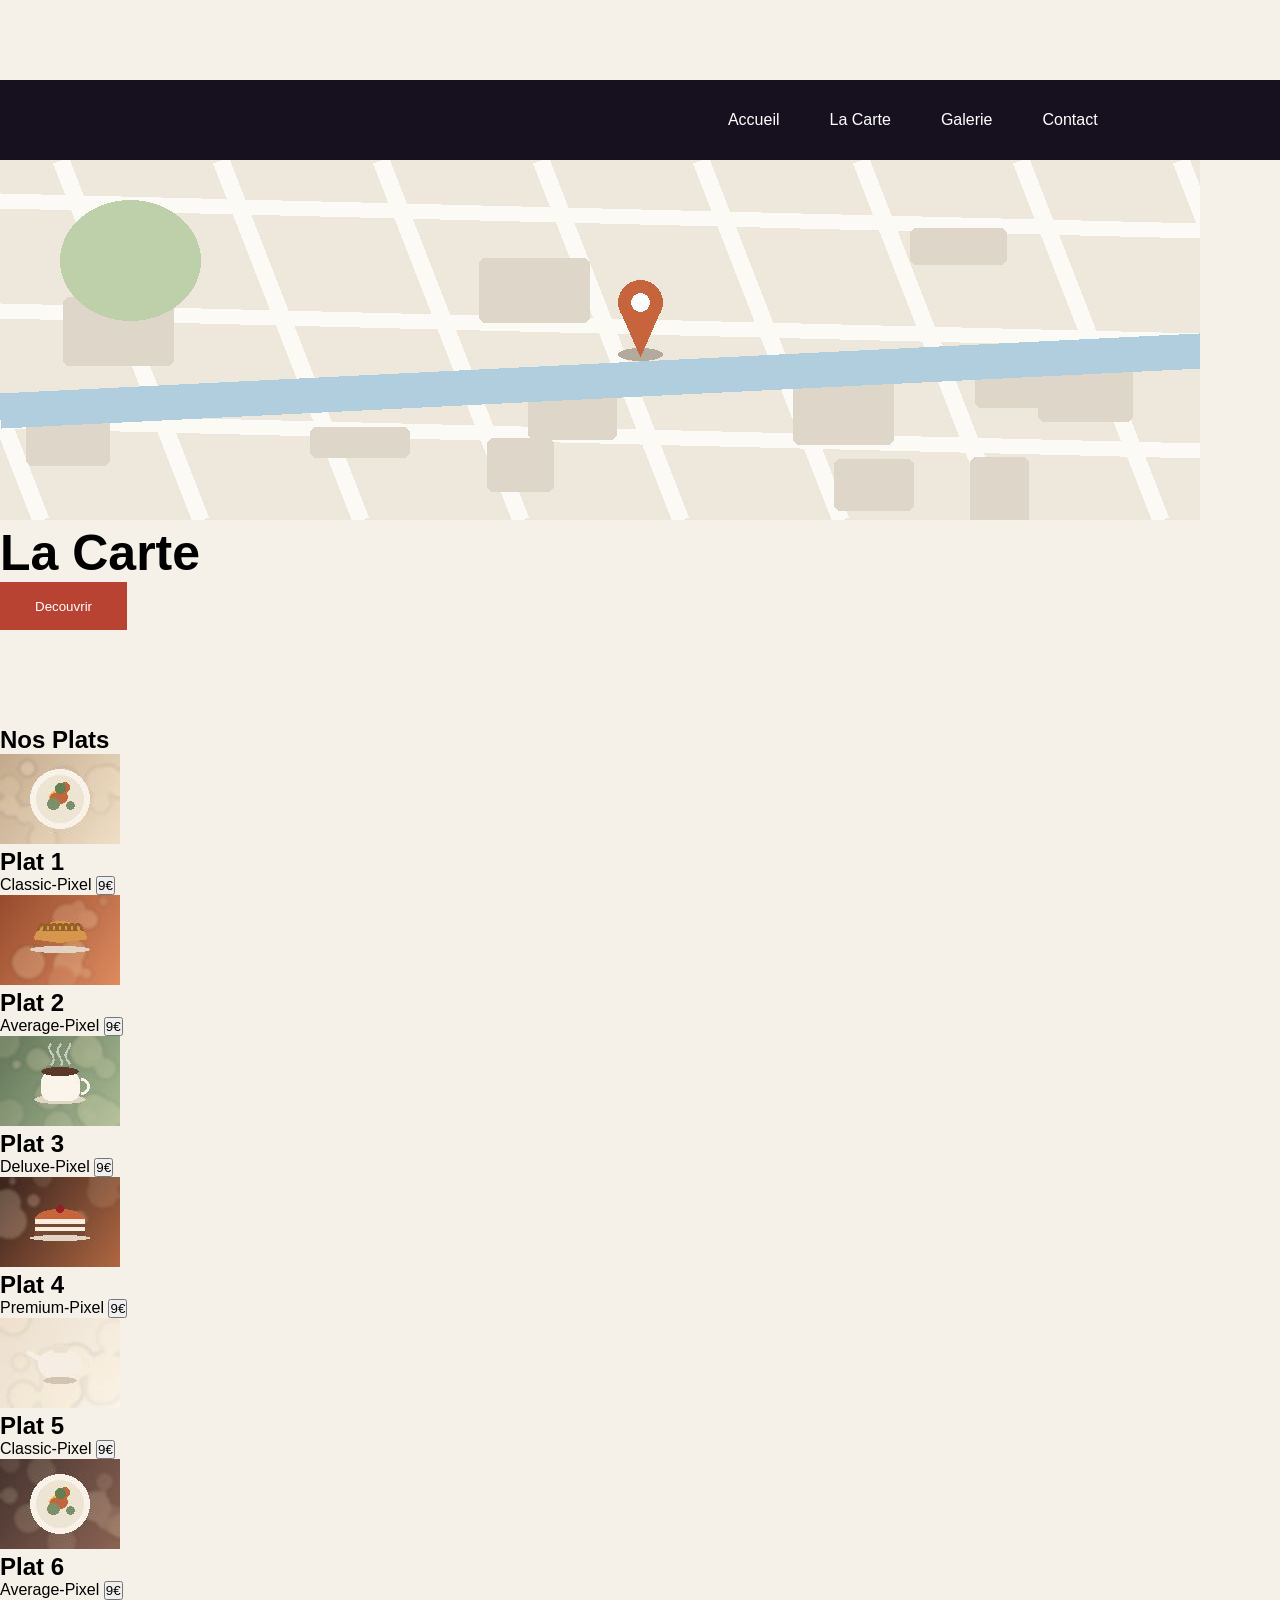
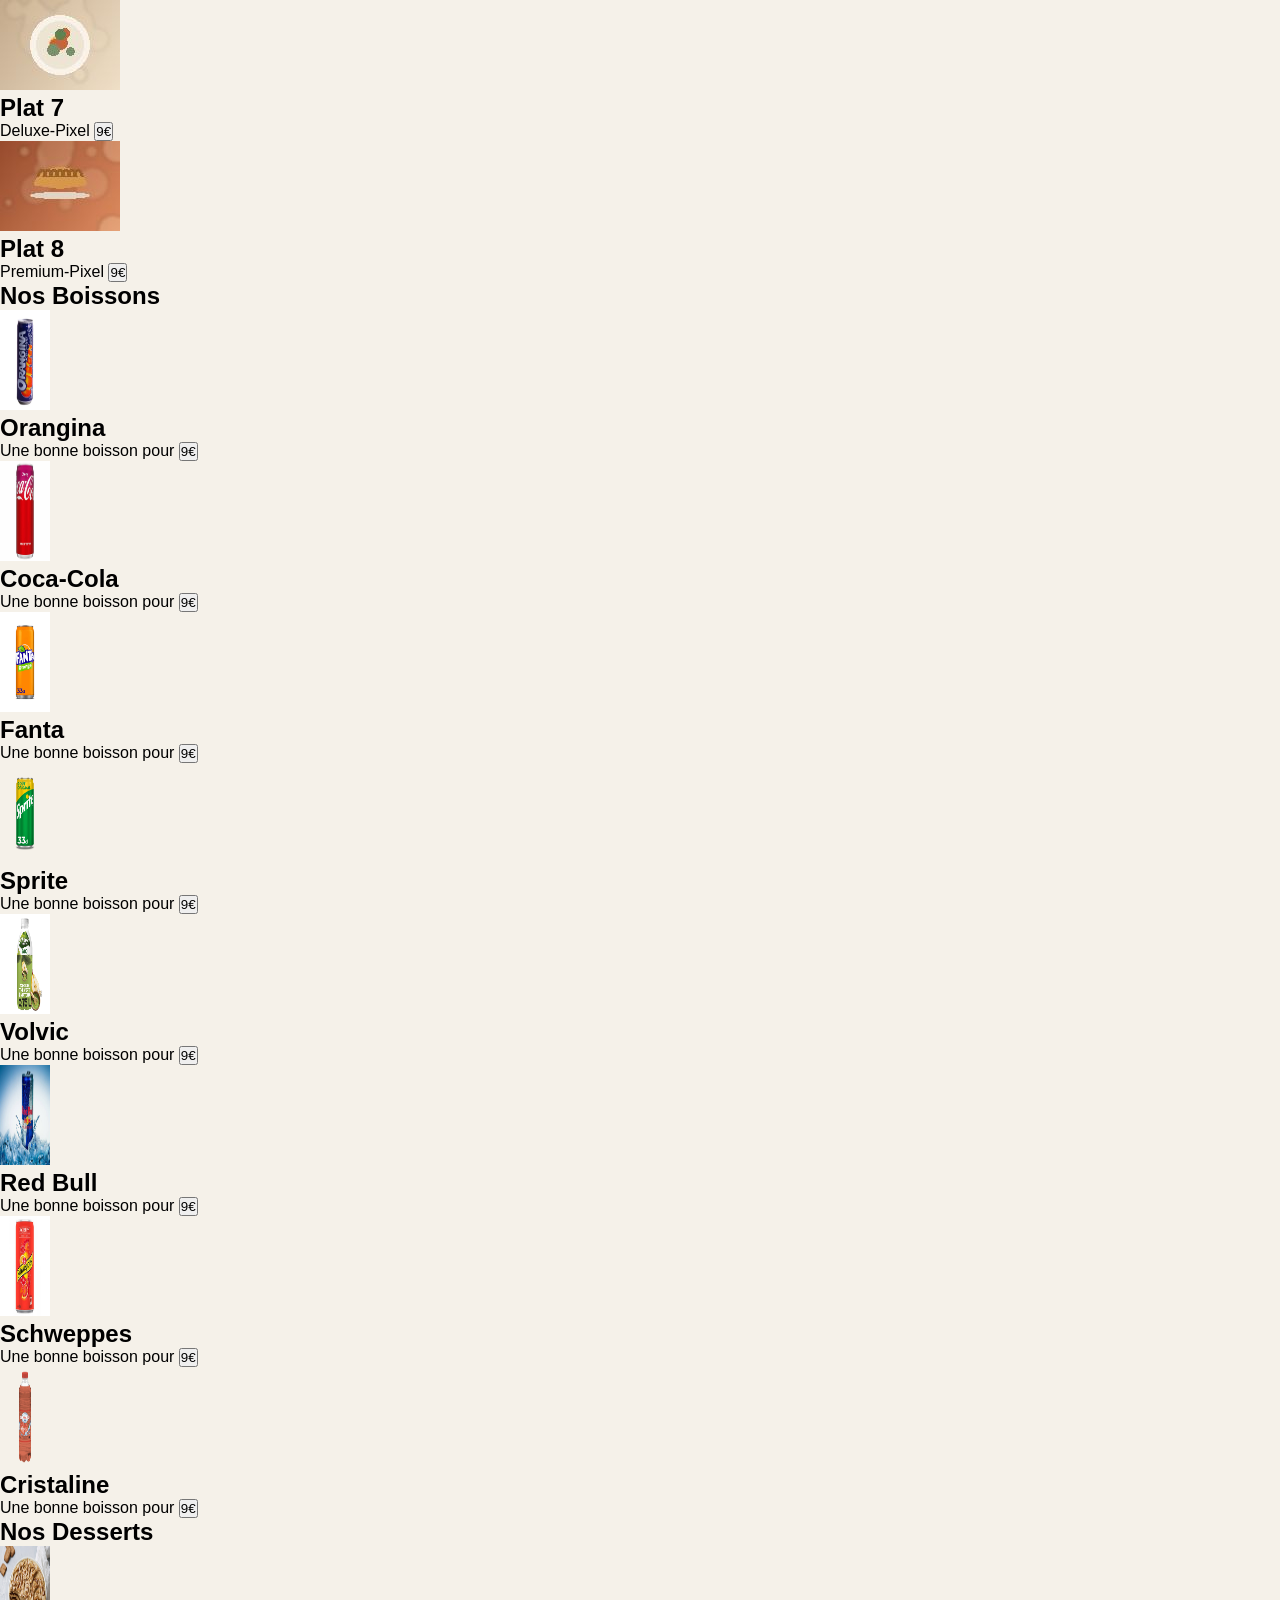
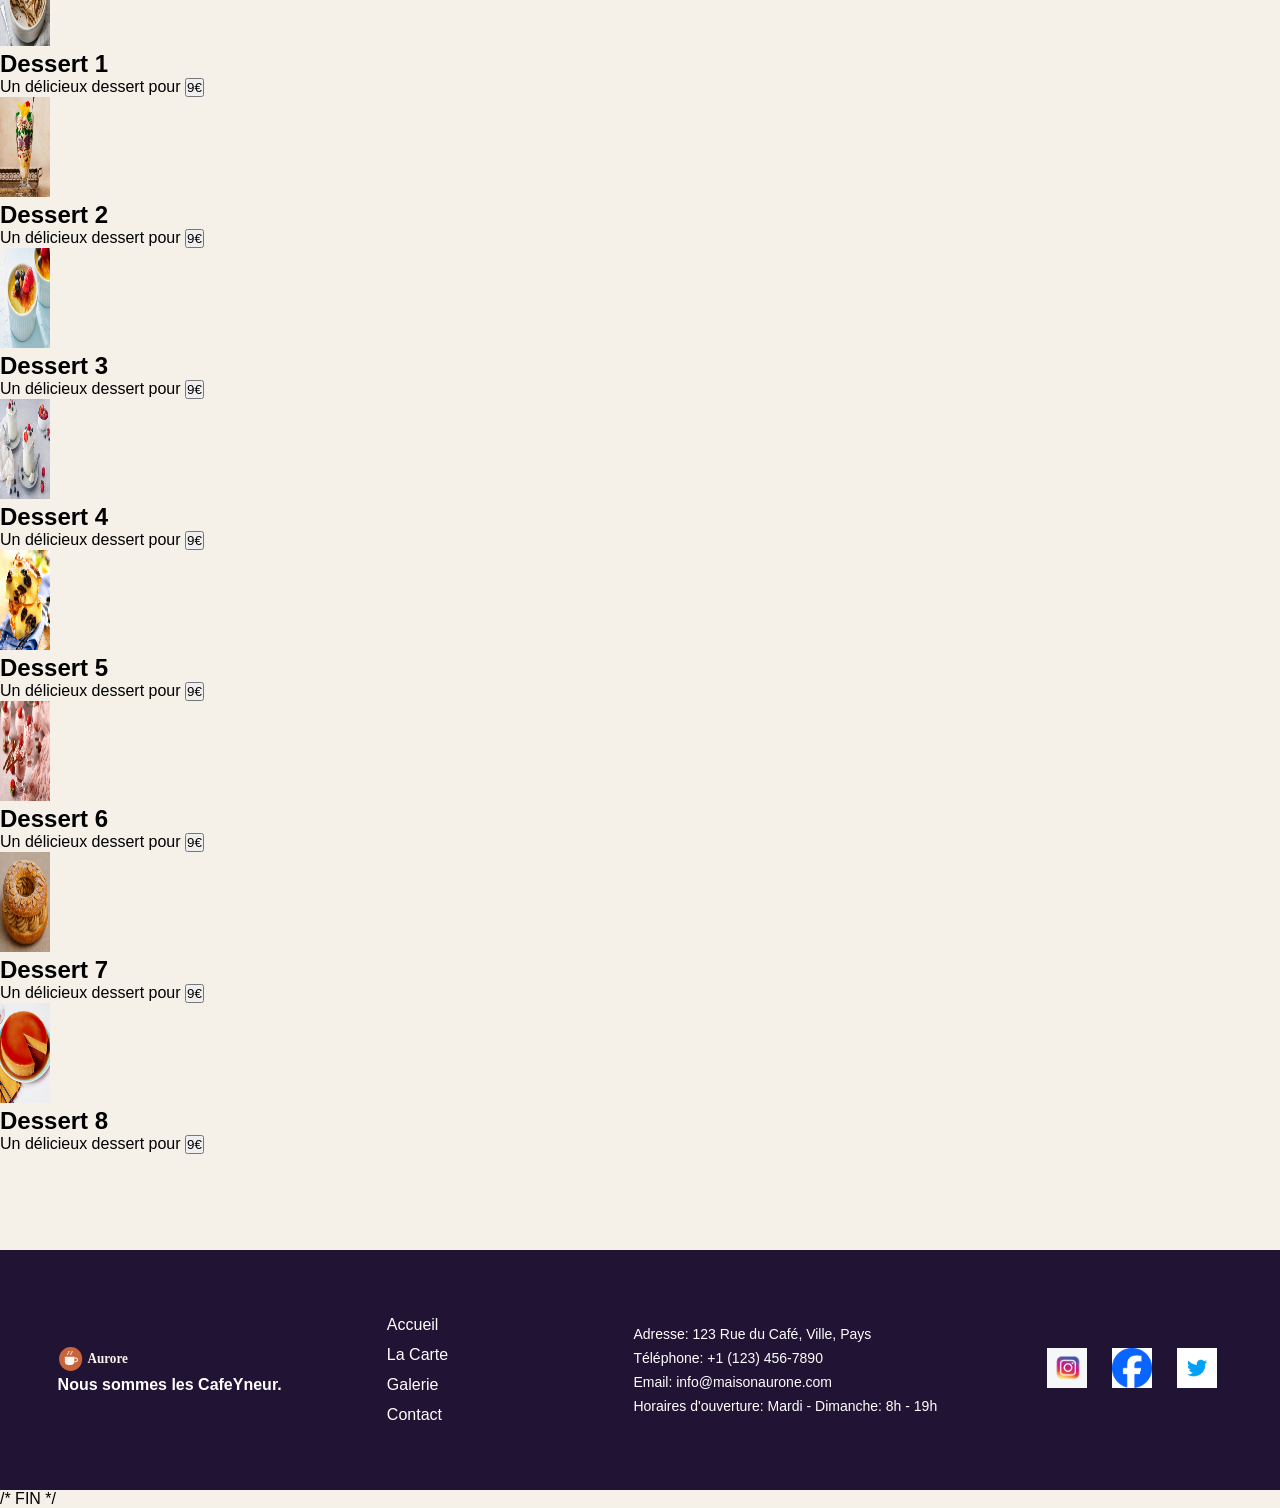
<file: html/carte.html>
<!DOCTYPE html>
<html lang="en">
<head>
    <meta charset="UTF-8">
    <meta name="viewport" content="width=device-width, initial-scale=1.0">
    <title>Document</title>
    <link rel="stylesheet" href="../css/style.css">
</head>
<body>

<header>
  <nav class="navbar">
     <ul>
      <li><a href="/html/index.html" style="color: rgb(22, 21, 21);">Accueil</a></li>
      <li><a href="/html/carte.html" style="color: rgb(22, 21, 21);">La Carte</a></li>
      <li><a href="/html/galerie.html" style="color: rgb(22, 21, 21);">Galerie</a></li>
      <li><a href="/html/contact.html" style="color: rgb(22, 21, 21);">Contact</a></li>
    </ul>
   </nav>

 <section class="Hero2S">
  <img src="/img/plan.jpg" alt="Image de fond de la carte" class="background-image">
  <h1 class="title">La Carte</h1>
    <button id="Bienvenue">Decouvrir</button>
 </section>
</header>

<main>

<section id="Plats">
  <div class="Colonne1">
    <h2>Nos Plats</h2>
    <ol>
      <li>
        <img src="/img/plat-1.jpg" alt="Plat 1">
        <h2>Plat 1</h2>
        <p>Classic-Pixel <strong><button>9€</button></strong></p>
      </li>
      <li>
        <img src="/img/plat-2.jpg" alt="Plat 2">
        <h2>Plat 2</h2>
        <p>Average-Pixel <strong><button>9€</button></strong></p>
      </li>
      <li>
        <img src="/img/plat-3.jpg" alt="Plat 3">
        <h2>Plat 3</h2>
        <p>Deluxe-Pixel <strong><button>9€</button></strong></p>
      </li>
      <li>
        <img src="/img/plat-4.jpg" alt="Plat 4">
        <h2>Plat 4</h2>
        <p>Premium-Pixel <strong><button>9€</button></strong></p>
      </li>
    </ol>
  </div>
  
  <div class="Colonne2">
        <ol>
        <li>
            <img src="/img/plat-5.jpg" alt="Plat 5">
            <h2>Plat 5</h2>
            <p>Classic-Pixel <strong><button>9€</button></strong></p>
        </li>
        <li>
            <img src="/img/plat-6.jpg" alt="Plat 6">
            <h2>Plat 6</h2>
            <p>Average-Pixel <strong><button>9€</button></strong></p>
        </li>
        <li>
            <img src="/img/plat-7.jpg" alt="Plat 7">
            <h2>Plat 7</h2>
            <p>Deluxe-Pixel <strong><button>9€</button></strong></p>
        </li>
        <li>
            <img src="/img/plat-8.jpg" alt="Plat 8">
            <h2>Plat 8</h2>
            <p>Premium-Pixel <strong><button>9€</button></strong></p>
        </li>
        </ol>
</section>

<section id="boissons">
  <div class="Colonne1">
    <h2>Nos Boissons</h2>
     <ol>
      <li>
        <img height="100px" width="50px" src="/img/orangina.jpg" alt="Boisson 1">
        <h2>Orangina</h2>
        <p>Une bonne boisson pour <strong><button>9€</button></strong></p>
      </li>
        <li>
         <img height="100px" width="50px" src="/img/coca.jpg" alt="Boisson 2">
         <h2>Coca-Cola</h2>
         <p>Une bonne boisson pour <strong><button>9€</button></strong></p>
      </li>
        <li>
         <img height="100px" width="50px" src="/img/fanta.jpg" alt="Boisson 3">
         <h2>Fanta</h2>
         <p>Une bonne boisson pour <strong><button>9€</button></strong></p>
      </li>
        <li>
         <img height="100px" width="50px" src="/img/Sprite.png" alt="Boisson 4">
         <h2>Sprite</h2>
         <p>Une bonne boisson pour <strong><button>9€</button></strong></p>
      </li>
     </ol>
 </div>

 <div class="Colonne2">
   <ol>
     <li>
      <img height="100px" width="50px" src="/img/Volvic.png" alt="Boisson 5">
       <h2>Volvic</h2>
        <p>Une bonne boisson pour <strong><button>9€</button></strong></p>
     </li>
     <li>
      <img height="100px" width="50px" src="/img/RedBull.jpg" alt="Boisson 6">
       <h2>Red Bull</h2>
        <p>Une bonne boisson pour <strong><button>9€</button></strong></p>
      </li>
     <li>
      <img height="100px" width="50px" src="/img/Schweppes.jpg" alt="Boisson 7">
       <h2>Schweppes</h2>
        <p>Une bonne boisson pour <strong><button>9€</button></strong></p>
     </li>
     <li>
      <img height="100px" width="50px" src="/img/Cristaline.png" alt="Boisson 8">
       <h2>Cristaline</h2>
        <p>Une bonne boisson pour <strong><button>9€</button></strong></p>
     </li>
    </ol>
</div>
</section>

<section id="desserts">
  <div class="Colonne1">
    <h2>Nos Desserts</h2>
     <ol>
      <li>
        <img height="100px" width="50px" src="/img/Dessert1.jpg" alt="Dessert 1">
        <h2>Dessert 1</h2>
        <p>Un délicieux dessert pour <strong><button>9€</button></strong></p>
      </li>
      <li>
        <img height="100px" width="50px" src="/img/dessert2.jpeg" alt="Dessert 2">
        <h2>Dessert 2</h2>
        <p>Un délicieux dessert pour <strong><button>9€</button></strong></p>
      </li>
      <li>
        <img height="100px" width="50px" src="/img/dessert3.jpg" alt="Dessert 3">
        <h2>Dessert 3</h2>
        <p>Un délicieux dessert pour <strong><button>9€</button></strong></p>
      </li>
      <li>
        <img height="100px" width="50px" src="/img/dessert4.jpg" alt="Dessert 4">
        <h2>Dessert 4</h2>
        <p>Un délicieux dessert pour <strong><button>9€</button></strong></p>
      </li>
     </ol>
  </div>

  <div class="Colonne2">
    <ol>
      <li>
        <img height="100px" width="50px" src="/img/dessert5.jpg" alt="Dessert 5">
        <h2>Dessert 5</h2>
        <p>Un délicieux dessert pour <strong><button>9€</button></strong></p>
      </li>
      <li>
        <img height="100px" width="50px" src="/img/dessert6.webp" alt="Dessert 6">
        <h2>Dessert 6</h2>
        <p>Un délicieux dessert pour <strong><button>9€</button></strong></p>
      </li>
      <li>
        <img height="100px" width="50px" src="/img/dessert7.jpg" alt="Dessert 7">
        <h2>Dessert 7</h2>
        <p>Un délicieux dessert pour <strong><button>9€</button></strong></p>
      </li>
      <li>
        <img height="100px" width="50px" src="/img/dessert8.webp" alt="Dessert 8">
        <h2>Dessert 8</h2>
        <p>Un délicieux dessert pour <strong><button>9€</button></strong></p>
      </li>
     </ol>
  </div>
 </section>
</main>


<footer>
  <section id="EndPage">
<div class="logoSlogan">
  <img src="/img/logo.svg" alt="Logo du restaurant">
    <p><strong>Nous sommes les CafeYneur.</strong></p>
</div>

<div>
   <nav class="endNav">
     <ul>
      <li><a href="/html/index.html" style="color: rgb(22, 21, 21);">Accueil</a></li>
      <li><a href="/html/carte.html" style="color: rgb(22, 21, 21);">La Carte</a></li>
      <li><a href="/html/galerie.html" style="color: rgb(22, 21, 21);">Galerie</a></li>
      <li><a href="/html/contact.html" style="color: rgb(22, 21, 21);">Contact</a></li>
    </ul>
   </nav>
</div>



<div class="adresse">
  <p>Adresse: 123 Rue du Café, Ville, Pays</p>
  <p>Téléphone: +1 (123) 456-7890</p>
  <p>Email: info@maisonaurone.com</p>
  <p>Horaires d'ouverture: Mardi - Dimanche: 8h - 19h</p>
</div>

<div class="reseauxSociaux">
  <a href="https://www.instagram.com/"><img height="100px" width="50px" src="/img/instagram.avif" alt="Logo Instagram"></a>
  <a href="https://www.facebook.com/"><img height="100px" width="50px" src="/img/facebook.png" alt="Logo Facebook"></a>
  <a href="https://twitter.com/"><img height="100px" width="50px" src="/img/twitter.jpg" alt="Logo Twitter"></a>
</div>
</section>
</footer>

/* FIN */
</body>
</html>
</file>
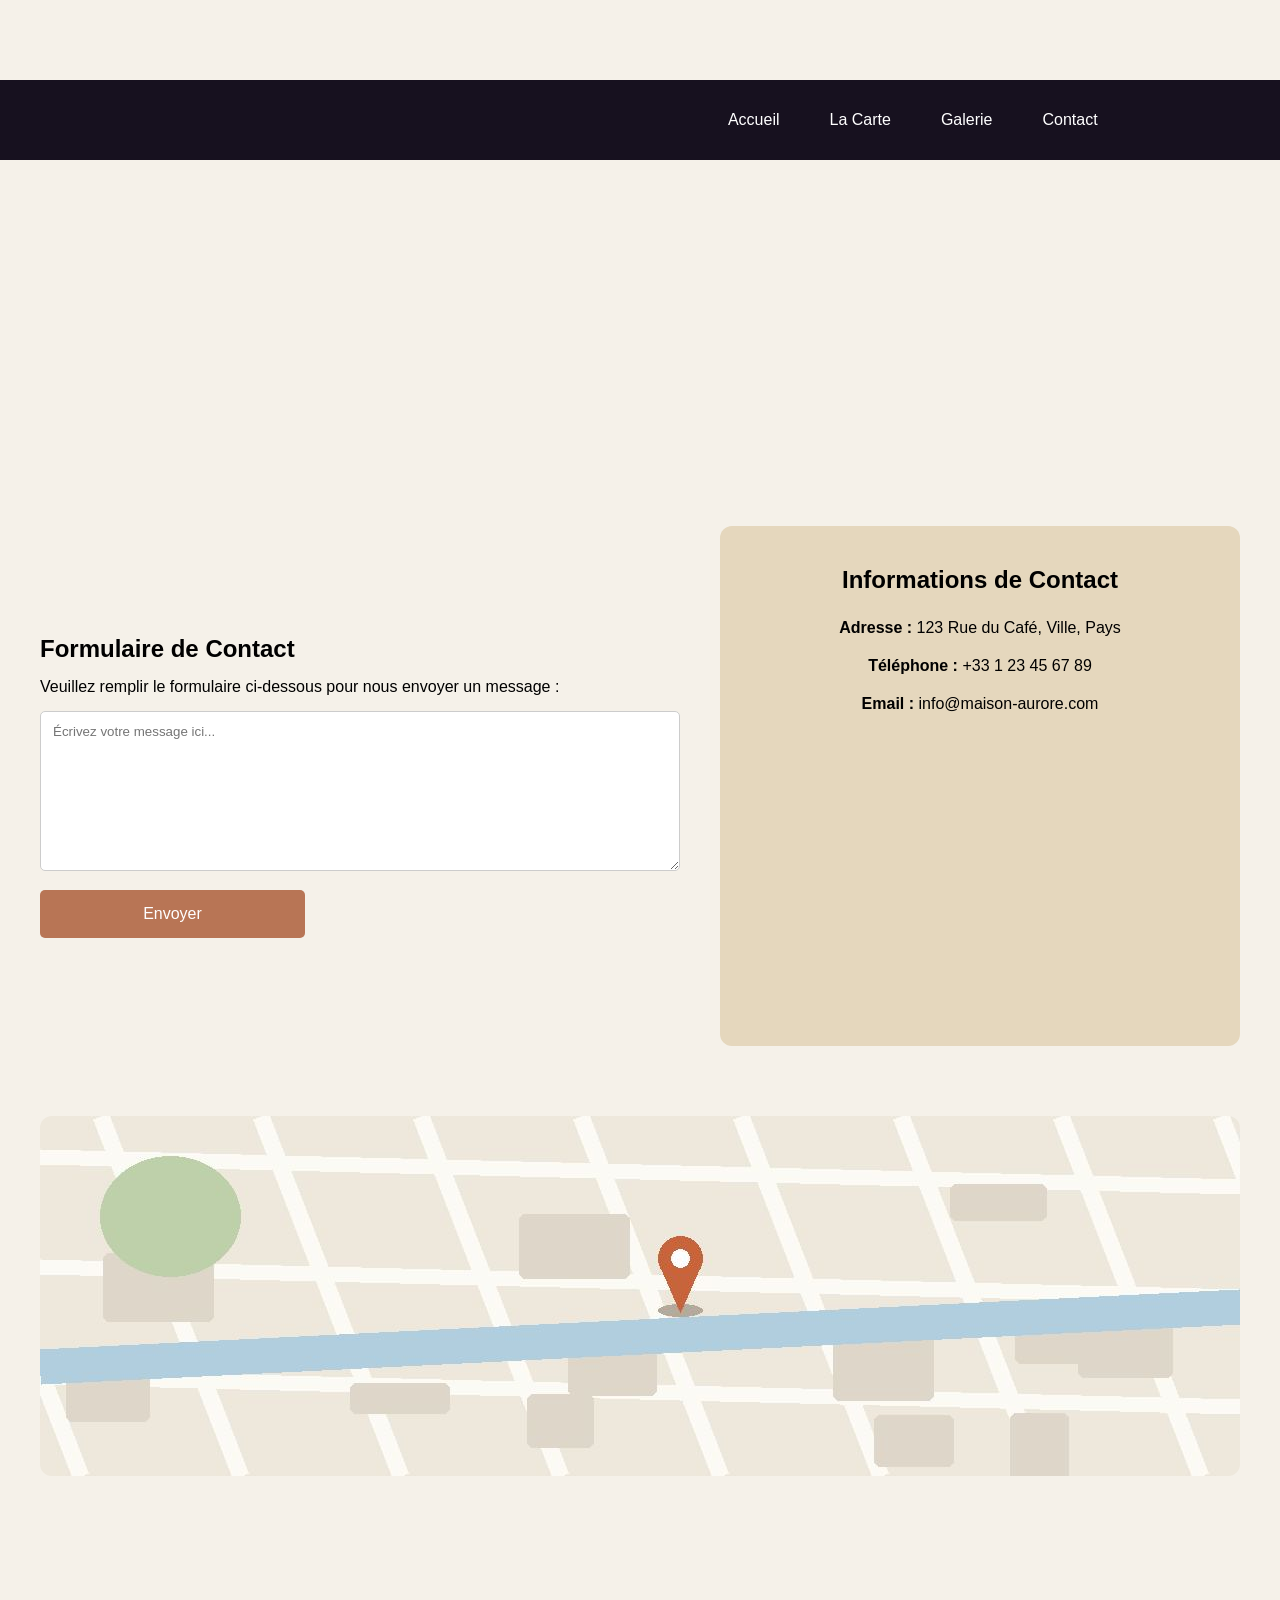
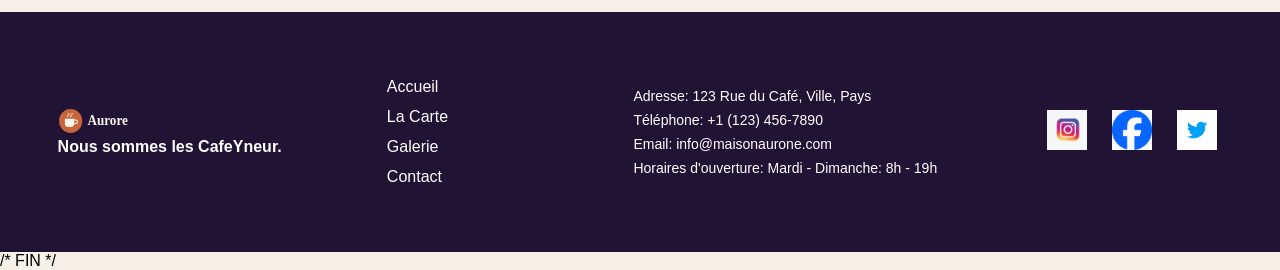
<file: html/contact.html>
<!DOCTYPE html>
<html lang="en">
<head>
    <meta charset="UTF-8">
    <meta name="viewport" content="width=device-width, initial-scale=1.0">
    <title>Document</title>
    <link rel="stylesheet" href="../css/style.css">
</head>
<body>
    <header>
  <nav class="navbar">
     <ul>
      <li><a href="/html/index.html" style="color: rgb(22, 21, 21);">Accueil</a></li>
      <li><a href="/html/carte.html" style="color: rgb(22, 21, 21);">La Carte</a></li>
      <li><a href="/html/galerie.html" style="color: rgb(22, 21, 21);">Galerie</a></li>
      <li><a href="/html/contact.html" style="color: rgb(22, 21, 21);">Contact</a></li>
    </ul>
   </nav>

<section class="Hero">
  <img height="100px" width="50px" src="/img/FondSable.jpg" alt="Image de fond de la carte" class="background-image">
  <h1 class="title">Contact</h1>
    <p>N'hésitez pas à nous contacter pour toute question ou réservation !</p>
 </section>
</header>

<main>
<section class="contacter">
  <div class="contact-form">
  <h2>Formulaire de Contact</h2>
  <p>Veuillez remplir le formulaire ci-dessous pour nous envoyer un message :</p>
<form action="#" method="post">
    <textarea name="message" rows="6" cols="50"
      placeholder="Écrivez votre message ici..."></textarea>
       <br>
    <button type="submit">Envoyer</button>
</form>
</div>

<div class="contact-info">
  <h2>Informations de Contact</h2>
  <p><strong>Adresse :</strong> 123 Rue du Café, Ville, Pays</p>
  <p><strong>Téléphone :</strong> +33 1 23 45 67 89</p>
  <p><strong>Email :</strong> info@maison-aurore.com</p>
</div>
</section>

<section class="map">
  <img src="/img/plan.jpg" alt="Image de fond de la carte" class="background-image">
</section>
</main>

<footer>
  <section id="EndPage">
<div class="logoSlogan">
  <img src="/img/logo.svg" alt="Logo du restaurant">
    <p><strong>Nous sommes les CafeYneur.</strong></p>
</div>

<div>
   <nav class="endNav">
     <ul>
      <li><a href="/html/index.html" style="color: rgb(22, 21, 21);">Accueil</a></li>
      <li><a href="/html/carte.html" style="color: rgb(22, 21, 21);">La Carte</a></li>
      <li><a href="/html/galerie.html" style="color: rgb(22, 21, 21);">Galerie</a></li>
      <li><a href="/html/contact.html" style="color: rgb(22, 21, 21);">Contact</a></li>
    </ul>
   </nav>
</div>



<div class="adresse">
  <p>Adresse: 123 Rue du Café, Ville, Pays</p>
  <p>Téléphone: +1 (123) 456-7890</p>
  <p>Email: info@maisonaurone.com</p>
  <p>Horaires d'ouverture: Mardi - Dimanche: 8h - 19h</p>
</div>

<div class="reseauxSociaux">
  <a href="https://www.instagram.com/"><img height="100px" width="50px" src="/img/instagram.avif" alt="Logo Instagram"></a>
  <a href="https://www.facebook.com/"><img height="100px" width="50px" src="/img/facebook.png" alt="Logo Facebook"></a>
  <a href="https://twitter.com/"><img height="100px" width="50px" src="/img/twitter.jpg" alt="Logo Twitter"></a>
</div>
</section>
</footer>
/* FIN */
</body>
</html>
</file>
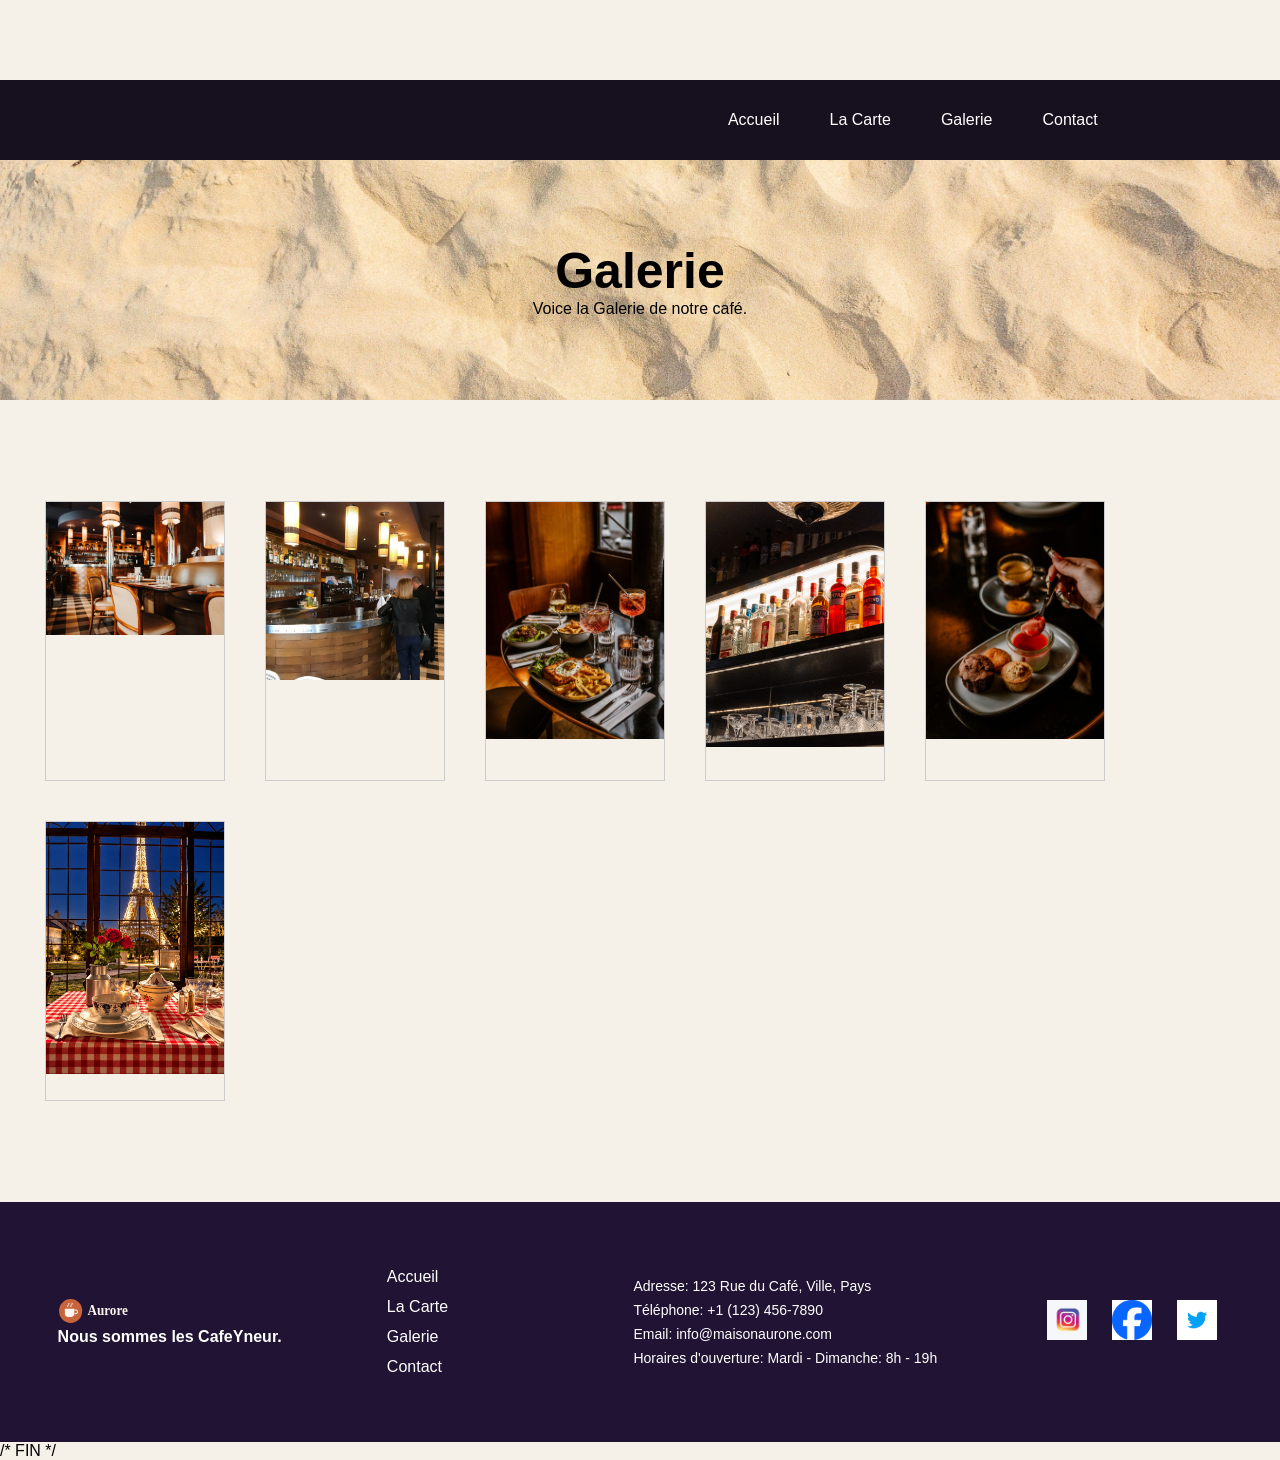
<file: html/galerie.html>
<!DOCTYPE html>
<html lang="en">
<head>
    <meta charset="UTF-8">
    <meta name="viewport" content="width=device-width, initial-scale=1.0">
    <title>Document</title>
    <link rel="stylesheet" href="../css/style.css">
</head>
<body>
    
<header>
  <nav class="navbar">
     <ul>
      <li><a href="/html/index.html" style="color: rgb(22, 21, 21);">Accueil</a></li>
      <li><a href="/html/carte.html" style="color: rgb(22, 21, 21);">La Carte</a></li>
      <li><a href="/html/galerie.html" style="color: rgb(22, 21, 21);">Galerie</a></li>
      <li><a href="/html/contact.html" style="color: rgb(22, 21, 21);">Contact</a></li>
    </ul>
   </nav>

 <section class="Hero3">
  <img height="100px" width="50px" src="/img/FondSable.jpg" alt="Image de fond de la carte" class="background-image">
  <h1 class="title">Galerie</h1>
  <p>Voice la Galerie de notre café.</p>
 </section>
</header>

<main>

<div class="gallery">

<div class="gallery-item">
  <a target="_blank" href="/img/Galerie1.jpg">
    <img src="/img/Galerie1.jpg" alt="Cinque Terre" width="600" height="400">
  </a>
  <div class="desc">Photo 1</div>
</div>

<div class="gallery-item">
  <a target="_blank" href="/img/Galerie2.jpg">
    <img src="/img/Galerie2.jpg" alt="Forest" width="600" height="400">
  </a>
  <div class="desc">Photo 2</div>
</div>

<div class="gallery-item">
  <a target="_blank" href="/img/Galerie3.webp">
    <img src="/img/Galerie3.webp" alt="Northern Lights" width="600" height="400">
  </a>
  <div class="desc">Photo 3</div>
</div>

<div class="gallery-item">
  <a target="_blank" href="/img/Galerie4.jpg">
    <img src="/img/Galerie4.jpg" alt="Mountains" width="600" height="400">
  </a>
  <div class="desc">Photo 4</div>
</div>

<div class="gallery-item">
  <a target="_blank" href="/img/Galerie5.webp">
    <img src="/img/Galerie5.webp" alt="Mountains" width="600" height="400">
  </a>
  <div class="desc">Photo 5</div>
</div>

<div class="gallery-item">
  <a target="_blank" href="/img/Galerie6.jpg">
    <img src="/img/Galerie6.jpg" alt="Mountains" width="600" height="400">
  </a>
  <div class="desc">Photo 6</div>
</div>

</div>
</main>


<footer>
  <section id="EndPage">
<div class="logoSlogan">
  <img src="/img/logo.svg" alt="Logo du restaurant">
    <p><strong>Nous sommes les CafeYneur.</strong></p>
</div>

<div>
   <nav class="endNav">
     <ul>
      <li><a href="/html/index.html" style="color: rgb(22, 21, 21);">Accueil</a></li>
      <li><a href="/html/carte.html" style="color: rgb(22, 21, 21);">La Carte</a></li>
      <li><a href="/html/galerie.html" style="color: rgb(22, 21, 21);">Galerie</a></li>
      <li><a href="/html/contact.html" style="color: rgb(22, 21, 21);">Contact</a></li>
    </ul>
   </nav>
</div>



<div class="adresse">
  <p>Adresse: 123 Rue du Café, Ville, Pays</p>
  <p>Téléphone: +1 (123) 456-7890</p>
  <p>Email: info@maisonaurone.com</p>
  <p>Horaires d'ouverture: Mardi - Dimanche: 8h - 19h</p>
</div>

<div class="reseauxSociaux">
  <a href="https://www.instagram.com/"><img height="100px" width="50px" src="/img/instagram.avif" alt="Logo Instagram"></a>
  <a href="https://www.facebook.com/"><img height="100px" width="50px" src="/img/facebook.png" alt="Logo Facebook"></a>
  <a href="https://twitter.com/"><img height="100px" width="50px" src="/img/twitter.jpg" alt="Logo Twitter"></a>
</div>
</section>
</footer>
/* FIN */
</body>
</html>
</file>
<file: css/style.css>
body{
    background: url(../img/CafeBackground.jpg)no-repeat fixed center center / cover;
}

.Hero {
  position: absolute;
  top: 80px;
  right: 550px;
  width: 200px;
  height: 100px;
}

ul {
  display: flex;
  justify-content: top left;
  justify-content: space-between 200px;
  list-style-type: none;
  margin: 0;
  padding: 0;
}


div.gallery {
  display: flex;
  flex-wrap: wrap;
  justify-content: flex-start;
}

div.gallery-item {
  margin: 5px;
  border: 1px solid #ccc;
  width: 180px;
}

div.gallery-item:hover {
  border: 1px solid #777;
}

div.gallery-item img {
  width: 100%;
  height: auto;
}

div.gallery-item div.desc {
  padding: 15px;
  text-align: center;
}

.Hero3 {
    background: url(../img/FondSable.jpg)no-repeat fixed center center / cover;
}

* {
    margin: 0;
    padding: 0;
    box-sizing: border-box;
}

body {
    font-family: Arial, sans-serif;
    background: #f5f1e9;
}


/* APRES C'EST QUE DE L'IA */



/* Navigation */
header {
    padding-top: 80px;
}

.navbar {
    position: fixed;
    top: 0;
    width: 100%;
    height: 80px;
    background: #24343b;
    display: flex;
    justify-content: flex-end;
    align-items: center;
    padding: 0 8%;
    z-index: 10;
}

.navbar ul {
    display: flex;
    gap: 50px;
    list-style: none;
}

.navbar a {
    color: white !important;
    text-decoration: none;
}

/* Titre et introduction */
.Hero3 {
    height: 240px;
    background: #e5d7bd;
    display: flex;
    flex-direction: column;
    justify-content: center;
    align-items: center;
    text-align: center;
    position: relative;
}

.Hero3 img {
    position: absolute;
    width: 100%;
    height: 100%;
    object-fit: cover;
}

.Hero3 .title,
.Hero3 p {
    position: relative;
}

/* GALLERY */

 main {
    padding: 96px 0;
}

.gallery {
    width: 1200px;
    margin: auto;
    display: grid;
    grid-template-columns: repeat(3, 380px);
    gap: 30px;
}

.gallery-item {
    width: 380px;
    height: 280px;
    position: relative;
    overflow: hidden;
}

.gallery-item a {
    display: block;
    width: 100%;
    height: 100%;
}

.gallery-item img {
    width: 100%;
    height: 100%;
    object-fit: cover;
    transition: transform 0.4s;
}

.gallery-item:hover img {
    transform: scale(1.05);
}

.gallery-item .desc {
    position: absolute;
    bottom: 0;
    width: 100%;
    padding: 15px;
    color: white;
    text-align: center;
    background: rgba(91, 57, 38, 0.8);
    opacity: 0;
    transition: 0.3s;
}

.gallery-item:hover .desc {
    opacity: 1;
}

footer {
    background: #29213f;
    color: white;
    min-height: 240px;
}

#EndPage {
    min-height: 240px;
    padding: 30px 6%;
    display: flex;
    justify-content: space-between;
    align-items: center;
    gap: 30px;
}

.logoSlogan img {
    width: 90px;
}

.endNav ul {
    list-style: none;
}

.endNav a {
    color: white !important;
    text-decoration: none;
}

.adresse p {
    margin: 8px 0;
}

.reseauxSociaux {
    display: flex;
    gap: 15px;
}

.reseauxSociaux img {
    width: 35px;
    height: 35px;
    object-fit: contain;
}


/* GENERAL */
* {
    margin: 0;
    padding: 0;
    box-sizing: border-box;
}

body {
    font-family: Arial, sans-serif;
    background: #f5f1e9;
}

/* NAVIGATION */
header {
    padding-top: 80px;
}

.navbar {
    position: fixed;
    top: 0;
    width: 100%;
    height: 80px;
    background: #171522;
    display: flex;
    justify-content: flex-end;
    align-items: center;
    padding: 0 8%;
    z-index: 10;
}

.navbar ul {
    display: flex;
    gap: 50px;
    list-style: none;
}

.navbar a {
    color: white !important;
    text-decoration: none;
}

/* TITRE ET INTRODUCTION */
.Hero {
    height: 240px;
    background: #e5d7bd;
    display: flex;
    flex-direction: column;
    justify-content: center;
    align-items: center;
    position: relative;
}

.Hero img {
    position: absolute;
    width: 100%;
    height: 100%;
    object-fit: cover;
}

.Hero .title,
.Hero p {
    position: relative;
    z-index: 1;
}

/* ZONE FORMULAIRE ET COORDONNEES */
.contacter {
    width: 1200px;
    height: 580px;
    margin: auto;
    display: flex;
    align-items: center;
    gap: 40px;
}

/* FORMULAIRE */
.contact-form {
    width: 640px;
}

.contact-form h2,
.contact-form p {
    margin-bottom: 15px;
}

.contact-form input,
.contact-form textarea {
    width: 100%;
    padding: 12px;
    margin-bottom: 15px;
    border: 1px solid #ccc;
    border-radius: 5px;
    font-family: Arial, sans-serif;
}

.contact-form input {
    height: 48px;
}

.contact-form textarea {
    height: 160px;
    resize: vertical;
}

.contact-form button {
    width: 265px;
    height: 48px;
    background: #b87555;
    color: white;
    border: none;
    border-radius: 5px;
    font-size: 16px;
    cursor: pointer;
}

/* COORDONNEES */
.contact-info {
    width: 520px;
    height: 520px;
    padding: 40px;
    background: #e5d7bd;
    border-radius: 12px;
    text-align: center;
}

.contact-info h2 {
    margin-bottom: 25px;
}

.contact-info p {
    margin-bottom: 20px;
}

/* PLAN */
.map {
    height: 440px;
    display: flex;
    justify-content: center;
    align-items: center;
}

.map img {
    width: 1200px;
    height: 360px;
    object-fit: cover;
    border-radius: 12px;
}

/* FOOTER */
footer {
    height: 220px;
    background: #29213f;
    color: white;
}

#EndPage {
    height: 100%;
    padding: 30px 6%;
    display: flex;
    justify-content: space-between;
    align-items: center;
    gap: 30px;
}

.logoSlogan img {
    width: 90px;
}

.endNav ul {
    list-style: none;
}

.endNav a {
    color: white !important;
    text-decoration: none;
}

.adresse p {
    margin-bottom: 8px;
}

.reseauxSociaux {
    display: flex;
    gap: 15px;
}

.reseauxSociaux img {
    width: 35px;
    height: 35px;
    object-fit: contain;
}

/* RESPONSIVE */
@media (max-width: 1250px) {
    .contacter {
        width: 95%;
        gap: 20px;
    }

    .contact-form,
    .contact-info {
        width: 50%;
    }

    .map img {
        width: 90%;
    }
}

@media (max-width: 800px) {
    .contacter {
        height: auto;
        flex-direction: column;
        padding: 40px 0;
    }

    .contact-form,
    .contact-info {
        width: 100%;
    }

    .contact-info {
        height: auto;
    }

    .map {
        height: auto;
        padding: 30px 0;
    }

    .map img {
        height: auto;
    }

    #EndPage {
        height: auto;
        flex-direction: column;
        text-align: center;
    }

    footer {
        height: auto;
    }
}


/* NAVIGATION */
.navbar {
    position: sticky;
    top: 0;
    height: 80px;
    background: #17111f;
    display: flex;
    align-items: center;
    justify-content: flex-end;
    z-index: 10;
}

.navbar ul, .endNav ul {
    display: flex;
    list-style: none;
    gap: 50px;
    margin-right: 80px;
}

.navbar a, .endNav a {
    color: white !important;
    text-decoration: none;
}

/* HERO */
header:has(#Bienvenue) .Hero {
    height: 600px;
    background: linear-gradient(rgba(62,39,35,0.45), rgba(62,39,35,0.45)),
    url("/img/hero-accueil.jpg") center/cover;
    display: flex;
    flex-direction: column;
    align-items: flex-start;
    justify-content: center;
    padding-left: max(calc((100% - 1200px) / 2), 30px);
    color: white;
}

.title {
    font-size: 50px;
}

#Bienvenue {
    background: #b94332;
    color: white;
    border: none;
    height: 48px;
    padding: 0 35px;
    cursor: pointer;
}

/* NOTRE HISTOIRE */
#notre-histoire {
    padding: 40px 0;
}

.bloc1 {
    width: 1200px;
    margin: auto;
    display: flex;
    align-items: center;
    justify-content: space-between;
    gap: 80px;
}

.bloc1 .ecrit {
    width: 560px;
}

.bloc1 img {
    width: 560px;
    height: 360px;
    object-fit: cover;
}

/* COUPS DE COEUR */
#CoupCoeur {
    display: flex;
    justify-content: center;
    gap: 60px;
    padding: 50px 0;
}

.menu1, .menu2, .menu3 {
    width: 360px;
    height: 420px;
    text-align: center;
    border-radius: 12px;
    overflow: hidden;
    background: #f5eee5;
}

#CoupCoeur img {
    width: 360px;
    height: 260px;
    object-fit: cover;
}

#CoupCoeur h2 {
    font-size: 20px;
}

#CoupCoeur p {
    padding: 0 10px;
}

#CoupCoeur button {
    background: #b94332;
    color: white;
    border: none;
    padding: 10px 25px;
    border-radius: 5px;
}

/* BANDEAU HORAIRES */
.BandeauPAGE {
    height: 160px;
    background: #e9d5b5;
    display: flex;
    align-items: center;
    justify-content: center;
    text-align: center;
}

/* FOOTER */
footer {
    background: #211333;
    color: white;
}

#EndPage {
    min-height: 240px;
    display: flex;
    align-items: center;
    justify-content: space-around;
    padding: 20px;
}

.logoSlogan img {
    width: 100px;
}

.endNav ul {
    flex-direction: column;
    gap: 12px;
}

.adresse p {
    font-size: 14px;
}

.reseauxSociaux img {
    width: 40px;
    height: 40px;
    object-fit: contain;
    margin: 5px;
}

/* ADAPTATION TELEPHONE */
@media (max-width: 768px) {
    .bloc1, #CoupCoeur, #EndPage {
        width: 100%;
        flex-direction: column;
        text-align: center;
    }

    .bloc1 img, .bloc1 .ecrit {
        width: 90%;
    }

    #CoupCoeur {
        align-items: center;
        gap: 25px;
    }

    .menu1, .menu2, .menu3 {
        max-width: 90%;
    }

    .navbar ul {
        gap: 15px;
        margin: 0;
    }
}

/* FIN DU CSS */
</file>
